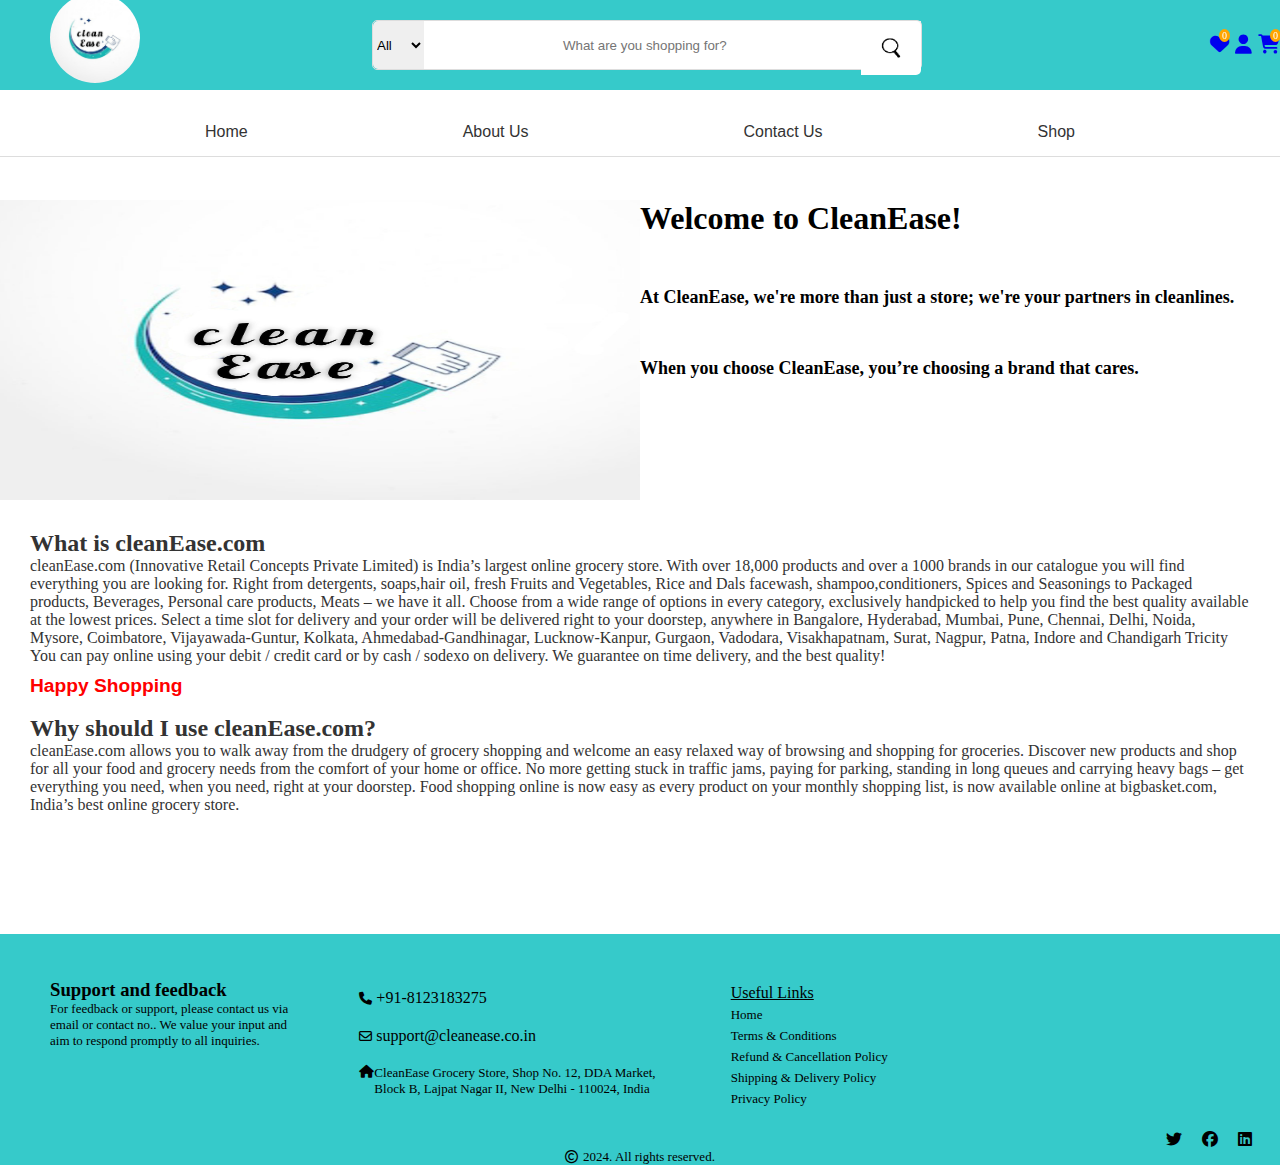
<file: about.html>
<!DOCTYPE html>
<html lang="en">

<head>
    <meta charset="UTF-8">
    <meta name="viewport" content="width=device-width, initial-scale=1.0">
    <title>cleanEase</title>
    <link rel="stylesheet" href="about.css">
    <link rel="stylesheet" href="https://cdnjs.cloudflare.com/ajax/libs/font-awesome/6.4.2/css/all.min.css">
</head>

<body>
    <header>
        <div class="logo">
            <img src="./logo.jpg" alt="cleanEase">

        </div>
        <div class="search-bar">
            <select>
            <option value="all">All</option>
            <!-- Add more options here -->
        </select>
            <input type="text" placeholder="What are you shopping for?">
            <button style="border:none"><img src="searchbar.jpg" alt="Search"></button>

        </div>
        <div class="user-actions">
            <div class="icon">
                <a href="#"><i class="fa-sharp fa-solid fa-heart"></i></a>
                <span class="badge">0</span>
            </div>
            <div class="icon">
                <a href="login.html"> <i class="fa-solid fa-user"></i></a>
            </div>
            <div class="icon">
                <a href="#"><i class="fa-sharp fa-solid fa-cart-shopping"></i></a>
                <span class="badge">0</span>
            </div>

        </div>


    </header>
    <nav>
        <a href="index.html">Home</a>
        <a href="#">About Us</a>
        <a href="contactus.html">Contact Us</a>
        <a href="shop.html">Shop</a>
    </nav>

    <div class="CleanEase">
        <img src="logo.jpg" alt="#">
        <div>
            <h1>Welcome to CleanEase!</h1>
            <p class="msg">At CleanEase, we're more than just a store; we're your partners in cleanlines.</p>
            <p class="msg">When you choose CleanEase, you’re choosing a brand that cares.</p>
        </div>
    </div>
    <div class="mycontainer">
        <div>
            <h2>What is cleanEase.com</h2>
            <p>
                cleanEase.com (Innovative Retail Concepts Private Limited) is India’s largest online grocery store. With over 18,000 products and over a 1000 brands in our catalogue you will find everything you are looking for. Right from detergents, soaps,hair oil,
                fresh Fruits and Vegetables, Rice and Dals facewash, shampoo,conditioners, Spices and Seasonings to Packaged products, Beverages, Personal care products, Meats – we have it all. Choose from a wide range of options in every category, exclusively
                handpicked to help you find the best quality available at the lowest prices. Select a time slot for delivery and your order will be delivered right to your doorstep, anywhere in Bangalore, Hyderabad, Mumbai, Pune, Chennai, Delhi, Noida,
                Mysore, Coimbatore, Vijayawada-Guntur, Kolkata, Ahmedabad-Gandhinagar, Lucknow-Kanpur, Gurgaon, Vadodara, Visakhapatnam, Surat, Nagpur, Patna, Indore and Chandigarh Tricity You can pay online using your debit / credit card or by cash /
                sodexo on delivery. We guarantee on time delivery, and the best quality!

            </p>
            <h4 class=" Highlight"> Happy Shopping</h4>

        </div>
        <br>
        <div>
            <h2>Why should I use cleanEase.com?</h2>
            <p>

                cleanEase.com allows you to walk away from the drudgery of grocery shopping and welcome an easy relaxed way of browsing and shopping for groceries. Discover new products and shop for all your food and grocery needs from the comfort of your home or office.
                No more getting stuck in traffic jams, paying for parking, standing in long queues and carrying heavy bags – get everything you need, when you need, right at your doorstep. Food shopping online is now easy as every product on your monthly
                shopping list, is now available online at bigbasket.com, India’s best online grocery store.</p>
        </div>
    </div>


    <footer class="footercontainer">
        <div class="container">
            <div class="feedback">
                <h3>Support and feedback</h3>
                <p style="font-size: small;">For feedback or support, please contact us via email or contact no.. We value your input and aim to respond promptly to all inquiries.</p>
            </div>
            <div class="info">
                <div class="details">
                    <i style="font-size:small" class="fa-solid fa-phone"></i>
                    <a class="phone" href="#phone">+91-8123183275</a>
                </div>
                <div class="details">
                    <i style="font-size:small" class="fa-regular fa-envelope"></i>
                    <a class="mail" href="#email">support@cleanease.co.in</a>
                </div>
                <div class=" details store-address">
                    <i style="font-size:small" class="fa-solid fa-house"></i>

                    <p style="font-size:small">CleanEase Grocery Store, Shop No. 12, DDA Market, Block B, Lajpat Nagar II, New Delhi - 110024, India
                    </p>
                </div>
            </div>
            <div class="usefulLink">
                <ul class="useful-links">
                    <li>
                        <p style="font-size:medium">Useful Links</p>
                    </li>
                    <li><a href="index.html">Home</a></li>
                    <li><a href="">Terms & Conditions</a></li>
                    <li><a href="">Refund & Cancellation Policy</a></li>
                    <li><a href="">Shipping & Delivery Policy</a></li>
                    <li><a href="">Privacy Policy</a></li>
                </ul>
            </div>
        </div>
        <div class="myicons">
            <i class="fa-brands fa-twitter"></i>
            <i class="fa-brands fa-facebook"></i>
            <i class="fa-brands fa-linkedin"></i>
        </div>
        <div class="copyright">
            <i class="fa-regular fa-copyright"></i>
            <p> 2024. All rights reserved.</p>
        </div>
    </footer>
</body>

</html>
</file>
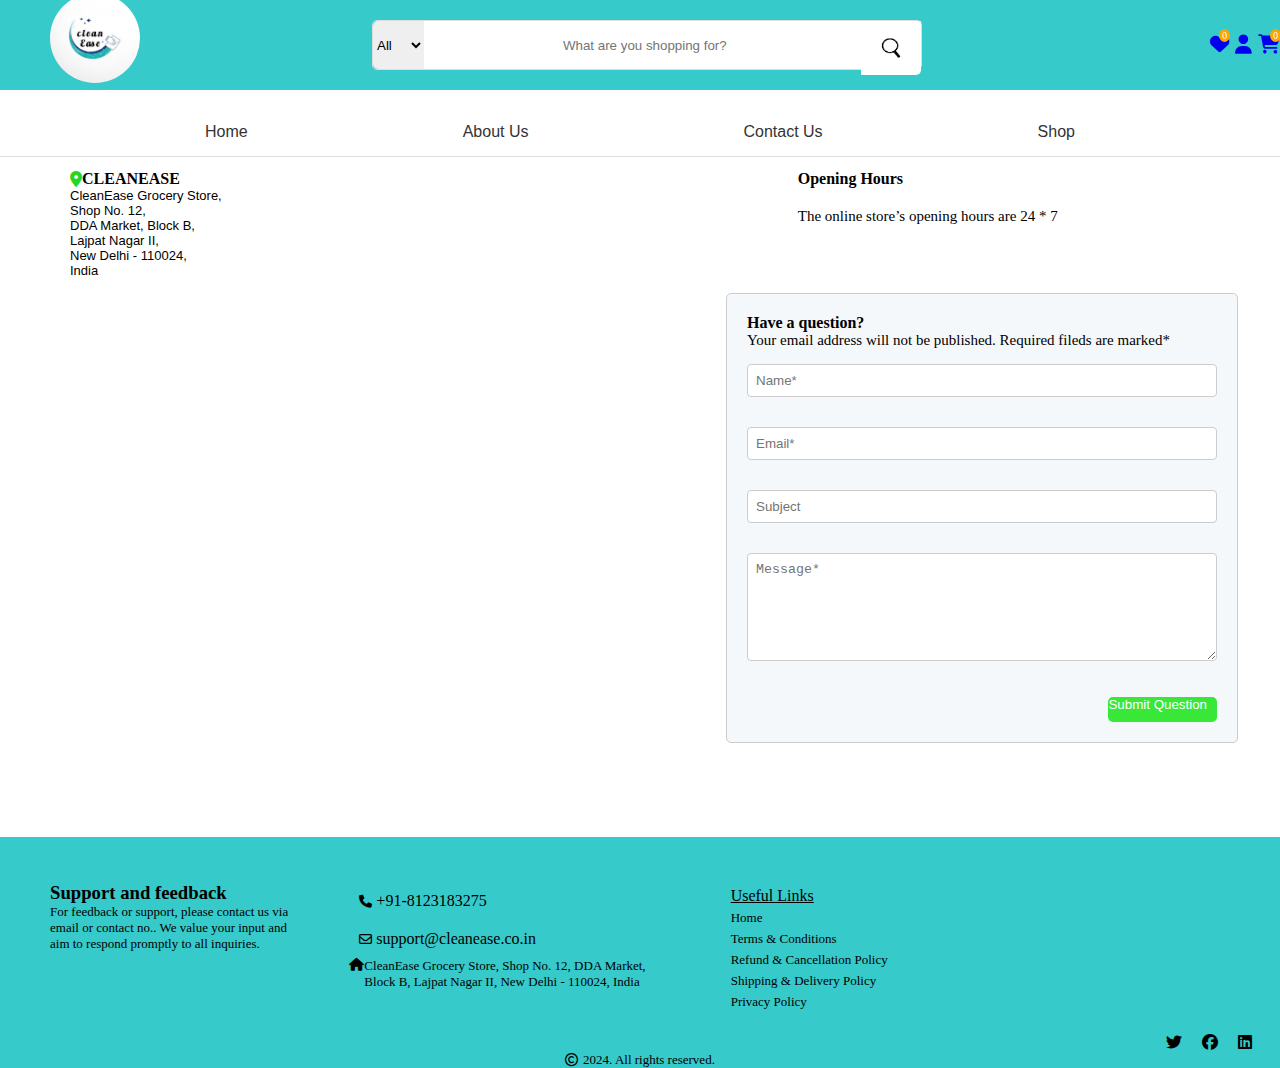
<file: contactus.html>
<!DOCTYPE html>
<html lang="en">

<head>
    <meta charset="UTF-8">
    <meta name="viewport" content="width=device-width, initial-scale=1.0">
    <link rel="stylesheet" href="contactus.css">
    <link rel="stylesheet" href="https://cdnjs.cloudflare.com/ajax/libs/font-awesome/6.4.2/css/all.min.css">
    <title>CleanEase</title>
</head>

<body>
    <header>
        <div class="logo">
            <img src="./logo.jpg" alt="cleanEase">

        </div>
        <div class="search-bar">
            <select>
        <option value="all">All</option>
        <!-- Add more options here -->
    </select>
            <input type="text" placeholder="What are you shopping for?">
            <button style="border:none"><img src="searchbar.jpg" alt="Search"></button>

        </div>
        <div class="user-actions">
            <div class="icon">
                <a href="#"><i class="fa-sharp fa-solid fa-heart"></i></a>
                <span class="badge">0</span>
            </div>
            <div class="icon">
                <a href="login.html"> <i class="fa-solid fa-user"></i></a>
            </div>
            <div class="icon">
                <a href="#"><i class="fa-sharp fa-solid fa-cart-shopping"></i></a>
                <span class="badge">0</span>
            </div>

        </div>


    </header>
    <nav>
        <a href="index.html">Home</a>
        <a href="about.html">About Us</a>
        <a href="#">Contact Us</a>
        <a href="shop.html">Shop</a>
    </nav>

    <section>
        <div class="address">
            <div>
                <div class="address-header">
                    <i class="fa-solid fa-location-dot"></i>
                    <h2 id="h2-heading">CLEANEASE</h2>
                </div>
                <pre style="font-family: Arial, Helvetica, sans-serif;">
CleanEase Grocery Store,
Shop No. 12, 
DDA Market, Block B,
Lajpat Nagar II, 
New Delhi - 110024, 
India
          </pre>
            </div>
            <div class="timing">
                <h4>Opening Hours</h4>
                <p id="para-timing">The online store’s opening hours are 24 * 7</p>
            </div>
        </div>
        <section id="contact">
            <div class="container-fluid">
                <div class="row">
                    <div class="map"><iframe src="https://www.google.com/maps/embed?pb=!1m18!1m12!1m3!1d448196.52633258584!2d76.76357436215979!3d28.64368462633545!2m3!1f0!2f0!3f0!3m2!1i1024!2i768!4f13.1!3m3!1m2!1s0x390cfd5b347eb62d%3A0x37205b715389640!2sDelhi!5e0!3m2!1sen!2sin!4v1722391705180!5m2!1sen!2sin"
                            width="600" height="450" style="border:0;" allowfullscreen="" loading="lazy" referrerpolicy="no-referrer-when-downgrade"></iframe></div>
                    <div class="form-container">
                        <form>
                            <h4>Have a question?</h4>
                            <p style="font-size: 15px">Your email address will not be published. Required fileds are marked*</p>

                            <input type="text" placeholder="Name*" required><br>

                            <input type="email" id="email" name="email" placeholder="Email*" required><br>

                            <input type="text" placeholder="Subject"><br>

                            <textarea placeholder="Message*" rows="6" required></textarea><br>




                            <button class="submit">Submit Question</button>
                        </form>
                    </div>
                </div>
            </div>
        </section>
    </section>
    <footer class="footercontainer">
        <div class="container">
            <div class="feedback">
                <h3>Support and feedback</h3>
                <p style="font-size: small;">For feedback or support, please contact us via email or contact no.. We value your input and aim to respond promptly to all inquiries.</p>
            </div>
            <div class="info">
                <div class="details">
                    <i style="font-size:small" class="fa-solid fa-phone"></i>
                    <a class="phone" href="#phone">+91-8123183275</a>
                </div>
                <div class="details">
                    <i style="font-size:small" class="fa-regular fa-envelope"></i>
                    <a class="mail" href="#email">support@cleanease.co.in</a>
                </div>
                <div class="store-address">
                    <i style="font-size:small" class="fa-solid fa-house"></i>

                    <p style="font-size:small">CleanEase Grocery Store, Shop No. 12, DDA Market, Block B, Lajpat Nagar II, New Delhi - 110024, India
                    </p>
                </div>
            </div>
            <div class="usefulLink">
                <ul class="useful-links">
                    <li>
                        <p style="font-size:medium">Useful Links</p>
                    </li>
                    <li><a href="index.html">Home</a></li>
                    <li><a href="">Terms & Conditions</a></li>
                    <li><a href="">Refund & Cancellation Policy</a></li>
                    <li><a href="">Shipping & Delivery Policy</a></li>
                    <li><a href="">Privacy Policy</a></li>
                </ul>
            </div>
        </div>
        <div class="myicons">
            <i class="fa-brands fa-twitter"></i>
            <i class="fa-brands fa-facebook"></i>
            <i class="fa-brands fa-linkedin"></i>
        </div>
        <div class="copyright">
            <i class="fa-regular fa-copyright"></i>
            <p> 2024. All rights reserved.</p>
        </div>
    </footer>

</body>

</html>

</body>

</html>
</file>
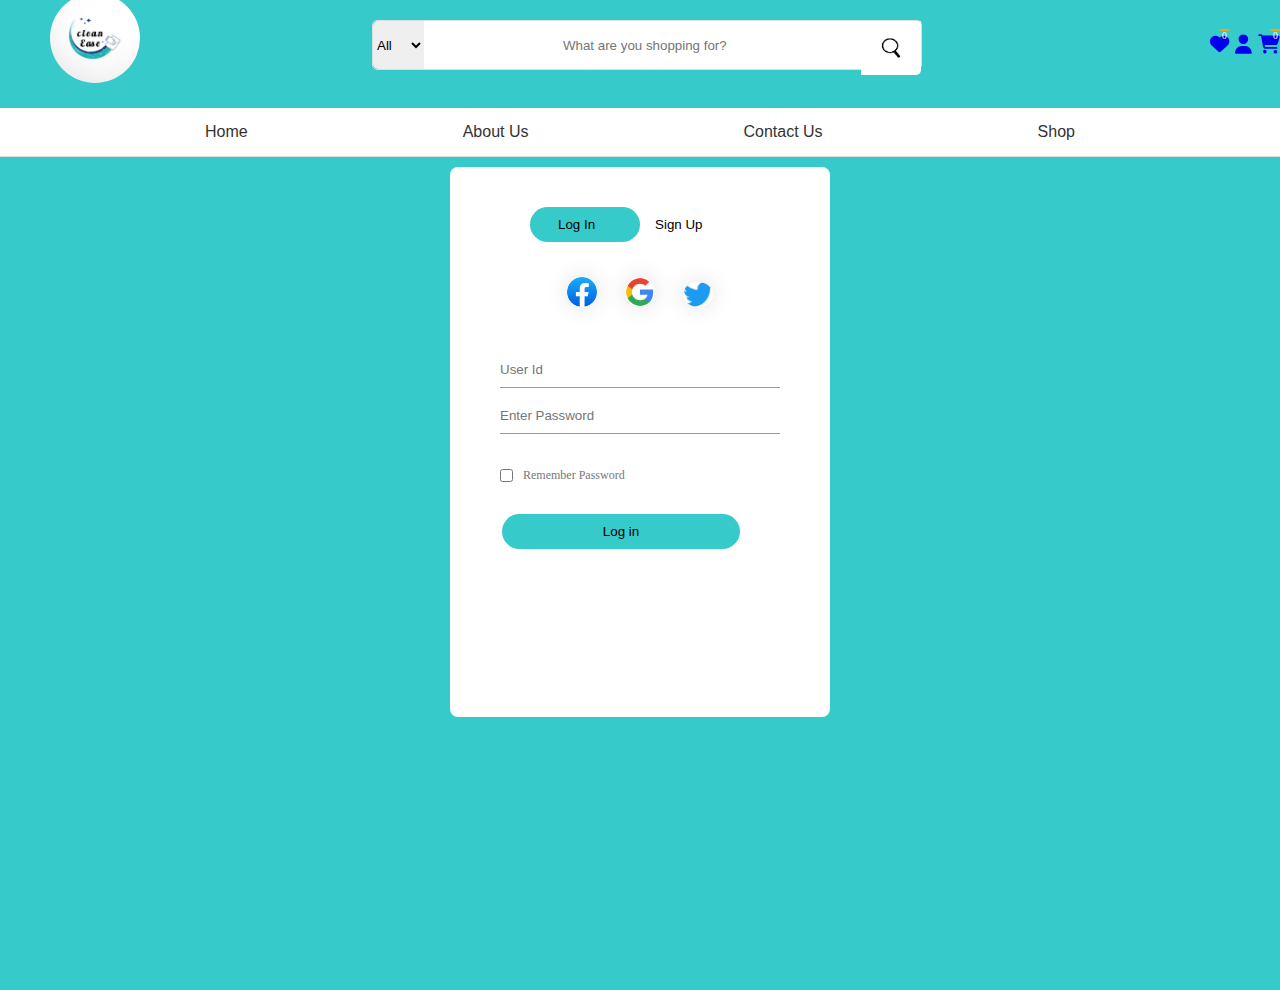
<file: login.html>
<!DOCTYPE html>
<html lang="en">

<head>
    <meta charset="UTF-8">
    <meta name="viewport" content="width=device-width, initial-scale=1.0">
    <link rel="stylesheet" href="login.css">
    <link rel="stylesheet" href="https://cdnjs.cloudflare.com/ajax/libs/font-awesome/6.4.2/css/all.min.css">
    <title>CleanEase</title>
</head>

<body>
    <header>
        <div class="logo">
            <img src="./logo.jpg" alt="cleanEase">

        </div>
        <div class="search-bar">
            <select>
        <option value="all">All</option>
        <!-- Add more options here -->
    </select>
            <input type="text" placeholder="What are you shopping for?">
            <button style="border:none"><img src="searchbar.jpg" alt="Search"></button>

        </div>
        <div class="user-actions">
            <div class="icon">
                <a href="#"><i class="fa-sharp fa-solid fa-heart"></i></a>
                <span class="badge">0</span>
            </div>
            <div class="icon">
                <a href="login.html"> <i class="fa-solid fa-user"></i></a>
            </div>
            <div class="icon">
                <a href="#"><i class="fa-sharp fa-solid fa-cart-shopping"></i></a>
                <span class="badge">0</span>
            </div>

        </div>


    </header>
    <nav>
        <a href="index.html">Home</a>
        <a href="about.html">About Us</a>
        <a href="contactus.html">Contact Us</a>
        <a href="shop.html">Shop</a>
    </nav>


    <div class="hero">
        <div class="form-box">
            <div class="button-box">
                <div id="btn"></div>
                <button type="button" class="toggle-btn" onclick="login()">Log In</button>
                <button type="button" class="toggle-btn" onclick="signup()">Sign Up</button>
            </div>
            <div class="social-icons">
                <img src="fblogo.jpeg">
                <img src="googlelogo.png">
                <img src="twitterlogo.png">
            </div>
            <form id="login" class="input-group">
                <input type="text" class="input-field" placeholder="User Id" required>
                <input type="text" class="input-field" placeholder="Enter Password" required>
                <input type="checkbox" class="check-box"><span>Remember Password</span>
                <button type="submit" class="submit-btn">Log in</button>
            </form>
            <form id="signup" class="input-group">
                <input type="text" class="input-field" placeholder="User Id" required>
                <input type="email" class="input-field" placeholder="Email Id" required>
                <input type="text" class="input-field" placeholder="Enter Password" required>
                <input type="checkbox" class="check-box"><span>I agree to the terms and conditions</span>
                <button type="submit" class="submit-btn">Sign Up</button>
            </form>
        </div>

    </div>
    <script>
        var x = document.getElementById("login");
        var y = document.getElementById("signup");
        var z = document.getElementById("btn");

        function signup() {
            x.style.left = "-400px";
            y.style.left = "50px";
            z.style.left = "110px";

        }

        function login() {
            x.style.left = "50px";
            y.style.left = "450px";
            z.style.left = "0px";

        }
    </script>
</body>

</html>
</file>
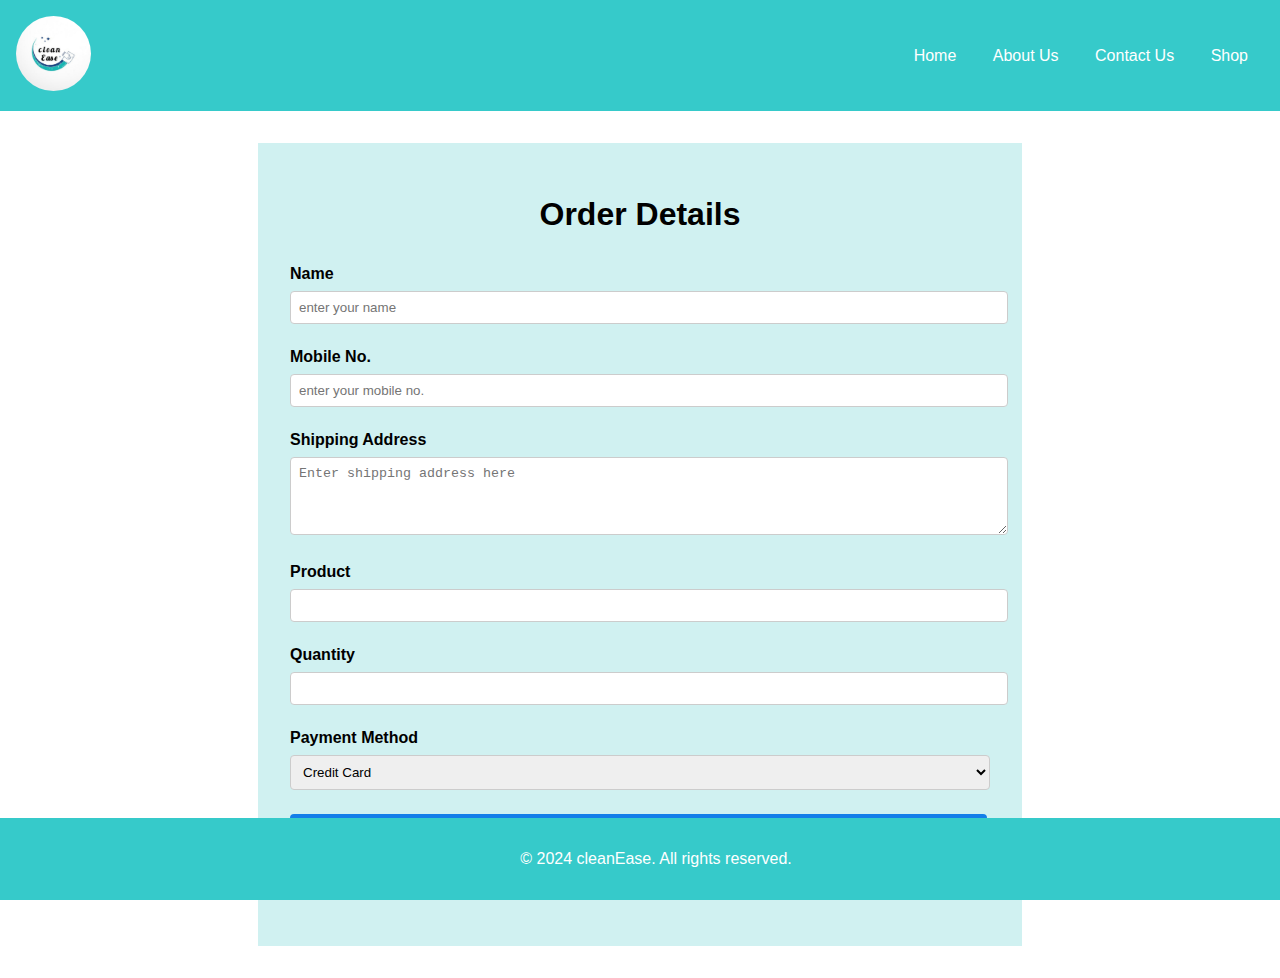
<file: order.html>
<!DOCTYPE html>
<html lang="en">

<head>
    <meta charset="UTF-8">
    <meta name="viewport" content="width=device-width, initial-scale=1.0">
    <link rel="stylesheet" href="order.css">
    <title>CleanEase</title>
</head>

<body>
    <header>
        <div class="logo">
            <img src="logo.jpg" alt="cleanEase">
        </div>
        <nav>
            <a href="index.html">Home</a>
            <a href="about.html">About Us</a>
            <a href="contactus.html">Contact Us</a>
            <a href="shop.html">Shop</a>
        </nav>
    </header>

    <section class="order-container">
        <h1>Order Details</h1>
        <form action="#" method="post">
            <div class="form-group">
                <label for="name">Name</label>
                <input type="text" id="name" name="name" placeholder="enter your name" required>
            </div>
            <div class="form-group">
                <label for="mobno">Mobile No.</label>
                <input type="text" id="phone" name="phone" placeholder="enter your mobile no." required>
            </div>
            <div class="form-group">
                <label for="add">Shipping Address</label>
                <textarea id="address" name="address" rows="4" placeholder="Enter shipping address here"></textarea>
            </div>
            <div class="form-group">
                <label for="product">Product</label>
                <input type="text" id="product" name="product">
            </div>

            <div class="form-group">
                <label for="quantity">Quantity</label>
                <input type="number" id="quantity" name="quantity" min="1" required>
            </div>
            <div class="form-group">
                <label for="payment-method">Payment Method</label>
                <select id="payment-method" name="payment-method" required>
                  <option value="credit-card">Credit Card</option>
                  <option value="debit-card">Debit Card</option>
                  <option value="paypal">PayPal</option>
                  <option value="cod">Cash on Delivery</option>
              </select>
            </div>
            <a class="submit-btn" href="submit.html">Place Order</a>
        </form>
    </section>
    <footer>
        <p>&copy; 2024 cleanEase. All rights reserved.</p>
    </footer>
</body>

</html>
</file>
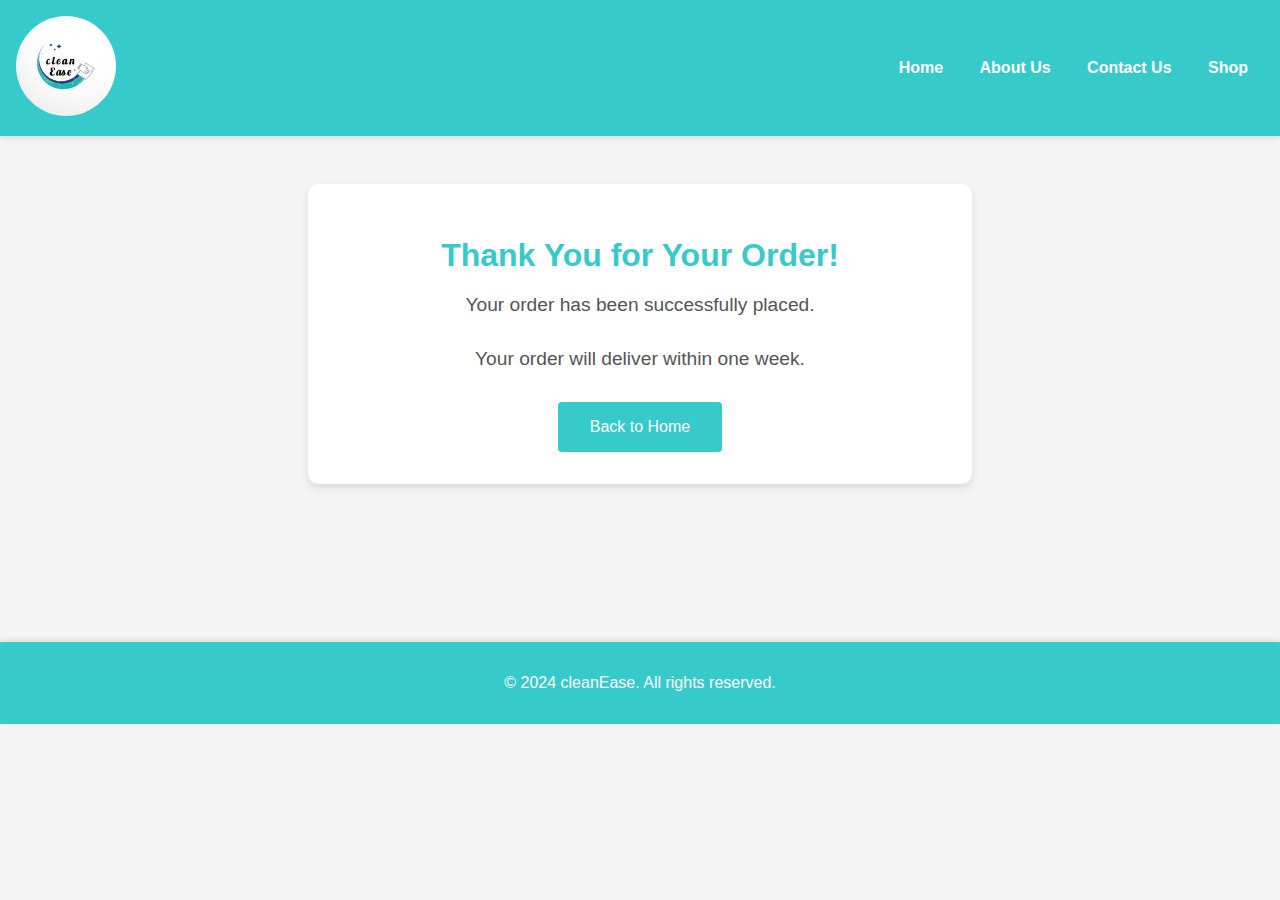
<file: submit.html>
<!DOCTYPE html>
<html lang="en">

<head>
    <meta charset="UTF-8">
    <meta name="viewport" content="width=device-width, initial-scale=1.0">
    <link rel="stylesheet" href="submit.css">
    <title>CleanEase</title>
</head>

<body>
    <header>
        <div class="logo">
            <img src="logo.jpg" alt="Grocery Store">
        </div>
        <nav>
            <a href="index.html">Home</a>
            <a href="about.html">About Us</a>
            <a href="contactus.html">Contact Us</a>
            <a href="shop.html">Shop</a>
        </nav>
    </header>
    <div class="thank-you-container">
        <h1>Thank You for Your Order!</h1>
        <p>Your order has been successfully placed.</p>
        <p>Your order will deliver within one week.</p>
        <a href="index.html" class="home-btn">Back to Home</a>
    </div>
    <footer>
        <p>&copy; 2024 cleanEase. All rights reserved.</p>
    </footer>
</body>

</html>
</file>
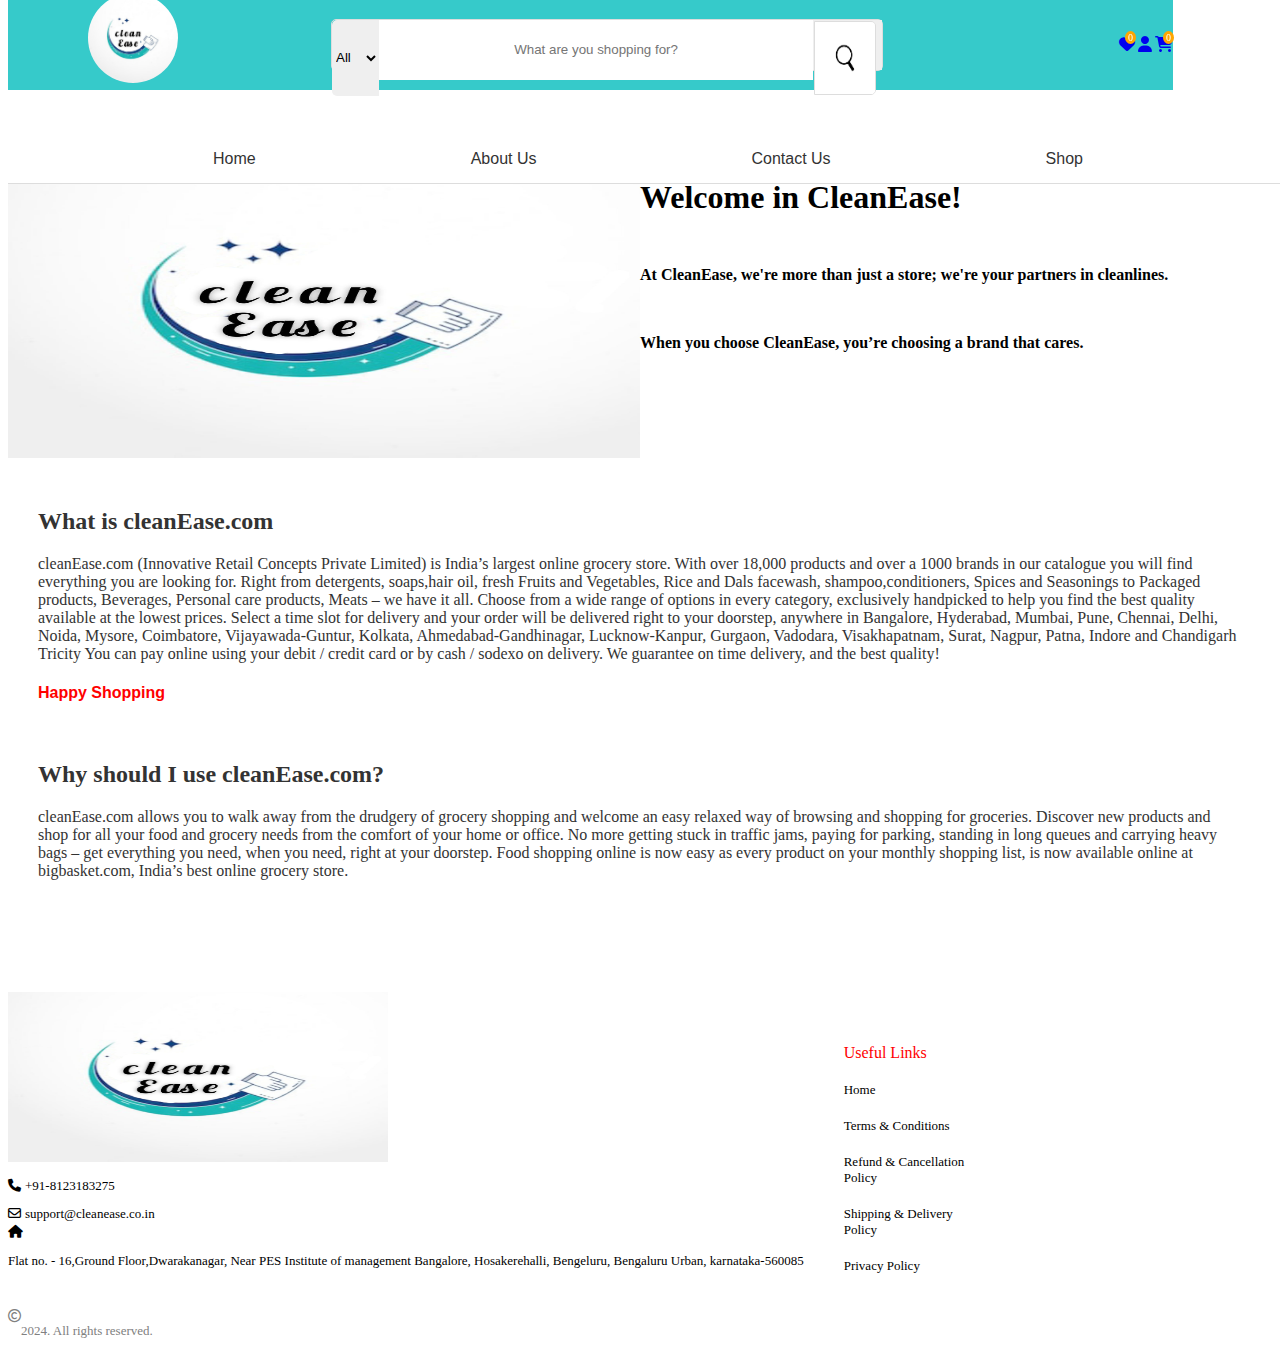
<file: cleanEase/about.html>
<!DOCTYPE html>
<html lang="en">

<head>
    <meta charset="UTF-8">
    <meta name="viewport" content="width=device-width, initial-scale=1.0">
    <title>cleanEase</title>
    <link rel="stylesheet" href="about.css">
    <link rel="stylesheet" href="https://cdnjs.cloudflare.com/ajax/libs/font-awesome/6.4.2/css/all.min.css">
</head>

<body>
    <header>
        <div class="logo">
            <img src="./logo.jpg" alt="cleanEase">

        </div>
        <div class="search-bar">
            <select>
            <option value="all">All</option>
            <!-- Add more options here -->
        </select>
            <input type="text" placeholder="What are you shopping for?">
            <button style="border:none"><img src="searchbar.jpg" alt="Search"></button>

        </div>
        <div class="user-actions">
            <div class="icon">
                <a href="#"><i class="fa-sharp fa-solid fa-heart"></i></a>
                <span class="badge">0</span>
            </div>
            <div class="icon">
                <a href="login.html"> <i class="fa-solid fa-user"></i></a>
            </div>
            <div class="icon">
                <a href="#"><i class="fa-sharp fa-solid fa-cart-shopping"></i></a>
                <span class="badge">0</span>
            </div>

        </div>


    </header>
    <nav>
        <a href="index.html">Home</a>
        <a href="#">About Us</a>
        <a href="contactus.html">Contact Us</a>
        <a href="shop.html">Shop</a>
    </nav>

    <div class="CleanEase">
        <img src="logo.jpg" alt="#">
        <div>
            <h1>Welcome in CleanEase!</h1>
            <p class="msg">At CleanEase, we're more than just a store; we're your partners in cleanlines.</p>
            <p class="msg">When you choose CleanEase, you’re choosing a brand that cares.</p>
        </div>
    </div>
    <div class="container">
        <div>
            <h2>What is cleanEase.com</h2>
            <p>
                cleanEase.com (Innovative Retail Concepts Private Limited) is India’s largest online grocery store. With over 18,000 products and over a 1000 brands in our catalogue you will find everything you are looking for. Right from detergents, soaps,hair oil,
                fresh Fruits and Vegetables, Rice and Dals facewash, shampoo,conditioners, Spices and Seasonings to Packaged products, Beverages, Personal care products, Meats – we have it all. Choose from a wide range of options in every category, exclusively
                handpicked to help you find the best quality available at the lowest prices. Select a time slot for delivery and your order will be delivered right to your doorstep, anywhere in Bangalore, Hyderabad, Mumbai, Pune, Chennai, Delhi, Noida,
                Mysore, Coimbatore, Vijayawada-Guntur, Kolkata, Ahmedabad-Gandhinagar, Lucknow-Kanpur, Gurgaon, Vadodara, Visakhapatnam, Surat, Nagpur, Patna, Indore and Chandigarh Tricity You can pay online using your debit / credit card or by cash /
                sodexo on delivery. We guarantee on time delivery, and the best quality!

            </p>
            <h4 class=" Highlight" style=color:red> Happy Shopping</h4>

        </div>
        <br>
        <div>
            <h2>Why should I use cleanEase.com?</h2>
            <p>

                cleanEase.com allows you to walk away from the drudgery of grocery shopping and welcome an easy relaxed way of browsing and shopping for groceries. Discover new products and shop for all your food and grocery needs from the comfort of your home or office.
                No more getting stuck in traffic jams, paying for parking, standing in long queues and carrying heavy bags – get everything you need, when you need, right at your doorstep. Food shopping online is now easy as every product on your monthly
                shopping list, is now available online at bigbasket.com, India’s best online grocery store.</p>
        </div>
    </div>
    <br>
    <br>
    <footer>
        <div class="desc">
            <div class="store-details">
                <img src="logo.jpg" alt="cleanEase" height="170px" width="380px">
                <div class="details">
                    <i style="font-size:small" class="fa-solid fa-phone"></i>
                    <a class="phone" href="#phone">+91-8123183275</a>
                </div>
                <div class="details">
                    <i style="font-size:small" class="fa-regular fa-envelope"></i>
                    <a class="mail" href="#email">support@cleanease.co.in</a>
                </div>
                <div class="store-address">
                    <i style="font-size:small" class="fa-solid fa-house"></i>

                    <p style="font-size:small">Flat no. - 16,Ground Floor,Dwarakanagar, Near PES Institute of management Bangalore, Hosakerehalli, Bengeluru, Bengaluru Urban, karnataka-560085</p>
                </div>
            </div>
            <div class="usefulLink">
                <ul class="useful-links">
                    <li>
                        <p style="font-size:medium">Useful Links</p>
                    </li>
                    <li><a href="">Home</a></li>
                    <li><a href="">Terms & Conditions</a></li>
                    <li><a href="">Refund & Cancellation Policy</a></li>
                    <li><a href="">Shipping & Delivery Policy</a></li>
                    <li><a href="">Privacy Policy</a></li>
                </ul>
            </div>
        </div>
        <div class="copyright">
            <i class="fa-regular fa-copyright"></i>
            <p> 2024. All rights reserved.</p>
        </div>

    </footer>
</body>

</html>
</file>
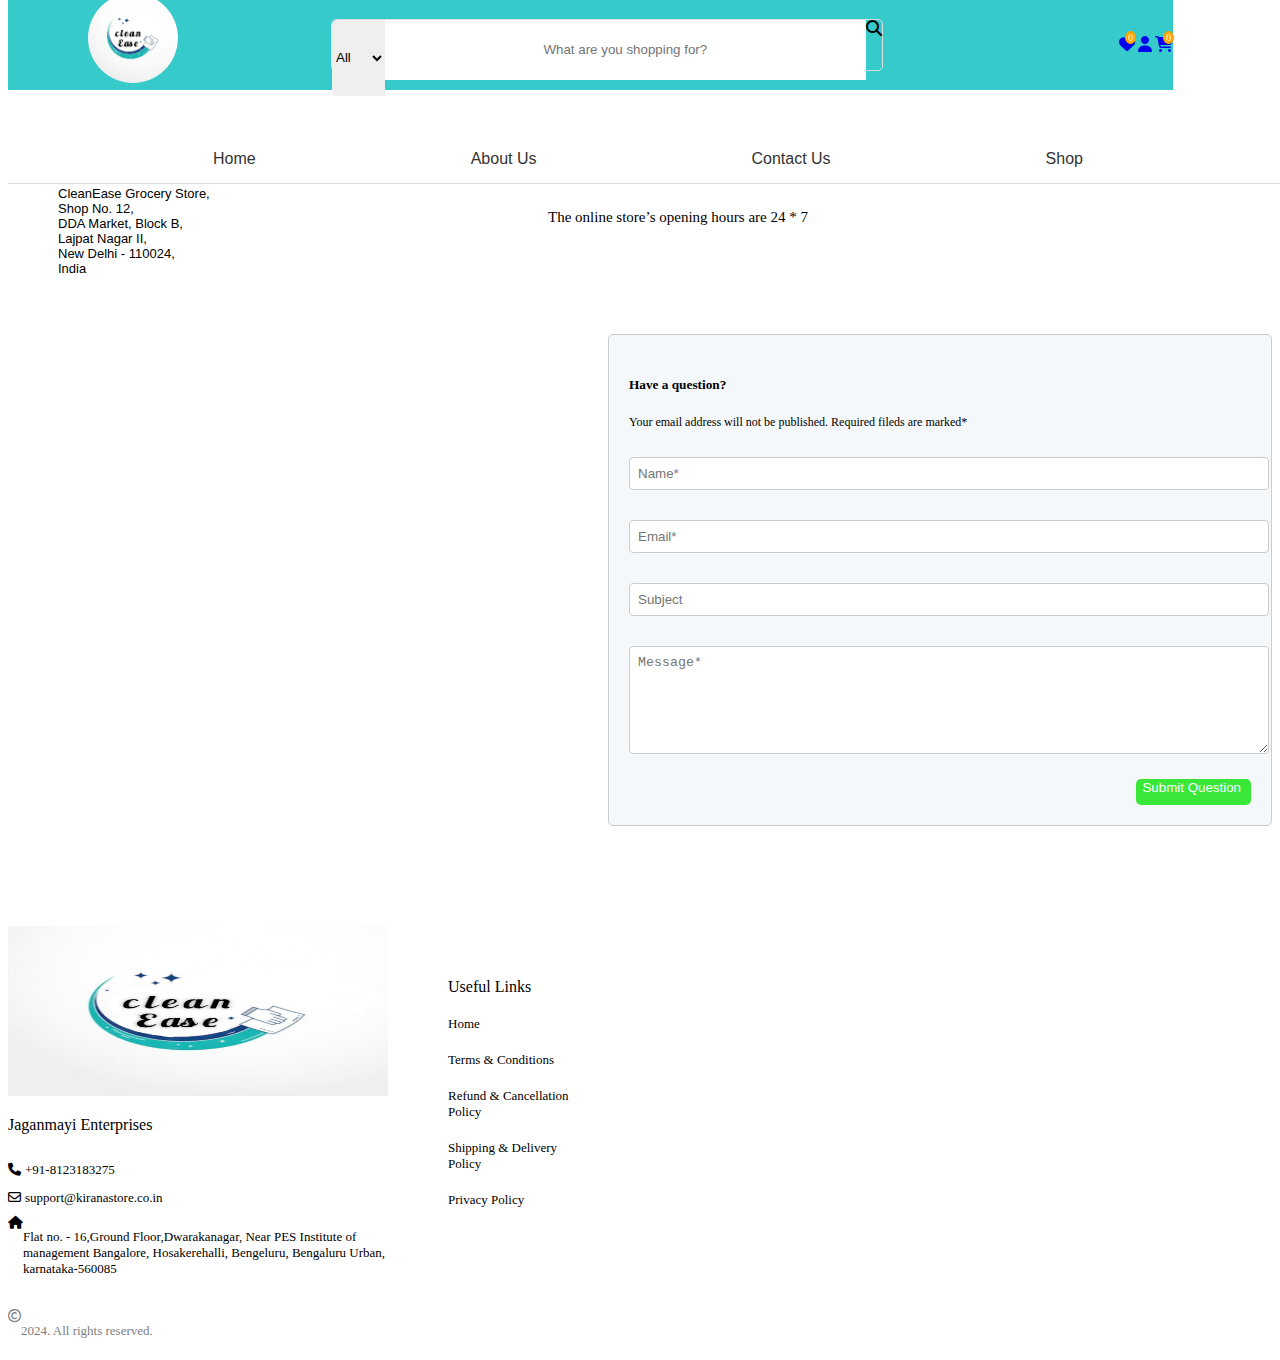
<file: cleanEase/contactus.html>
<!DOCTYPE html>
<html lang="en">

<head>
    <meta charset="UTF-8">
    <meta name="viewport" content="width=device-width, initial-scale=1.0">
    <link rel="stylesheet" href="home.css">
    <link rel="stylesheet" href="https://cdnjs.cloudflare.com/ajax/libs/font-awesome/6.4.2/css/all.min.css">
    <link rel="stylesheet" href="contactUs.css">
    <title>cleanEase</title>
</head>

<body>
    <header>
        <div class="logo">
            <img src="./logo.jpg" alt="cleanEase">

        </div>
        <div class="search-bar">
            <select>
        <option value="all">All</option>
        <!-- Add more options here -->
    </select>
            <input type="text" placeholder="What are you shopping for?">
            <!-- <button><img src="./sarch logo.jpg" alt="Search"></button> -->
            <div class="search-icon">
                <i class="fa-solid fa-magnifying-glass"></i>
            </div>

        </div>
        <div class="user-actions">
            <div class="icon">
                <a href="#"><i class="fa-sharp fa-solid fa-heart"></i></a>
                <span class="badge">0</span>
            </div>
            <div class="icon">
                <a href="login.html"> <i class="fa-solid fa-user"></i></a>
            </div>
            <div class="icon">
                <a href="#"><i class="fa-sharp fa-solid fa-cart-shopping"></i></a>
                <span class="badge">0</span>
            </div>

        </div>


    </header>
    <nav>
        <a href="index.html">Home</a>
        <a href="about.html">About Us</a>
        <a href="#">Contact Us</a>
        <a href="shop.html">Shop</a>
    </nav>






    <section>
        <div class="address">
            <div>
                <div class="address-header">
                    <i class="fa-solid fa-location-dot"></i>
                    <h2 id="h2-heading">CLEANEASE</h2>
                </div>
                <pre style="font-family: Arial, Helvetica, sans-serif;">
CleanEase Grocery Store,
Shop No. 12, 
DDA Market, Block B,
Lajpat Nagar II, 
New Delhi - 110024, 
India
          </pre>
            </div>
            <div class="timing">
                <h4>Opening Hours</h4>
                <p id="para-timing">The online store’s opening hours are 24 * 7</p>
            </div>
        </div>
        <section id="contact">
            <div class="container-fluid">
                <div class="row">
                    <div class="map"><iframe src="https://www.google.com/maps/embed?pb=!1m18!1m12!1m3!1d448196.52633258584!2d76.76357436215979!3d28.64368462633545!2m3!1f0!2f0!3f0!3m2!1i1024!2i768!4f13.1!3m3!1m2!1s0x390cfd5b347eb62d%3A0x37205b715389640!2sDelhi!5e0!3m2!1sen!2sin!4v1722391705180!5m2!1sen!2sin"
                            width="600" height="450" style="border:0;" allowfullscreen="" loading="lazy" referrerpolicy="no-referrer-when-downgrade"></iframe></div>
                    <div class="form-container">
                        <form>
                            <h5>Have a question?</h5>
                            <p style="font-size: 12px">Your email address will not be published. Required fileds are marked*</p>

                            <input type="text" placeholder="Name*" required><br>

                            <input type="email" id="email" name="email" placeholder="Email*" required><br>

                            <input type="text" placeholder="Subject"><br>

                            <textarea placeholder="Message*" rows="6" required></textarea><br>




                            <button>Submit Question</button>
                        </form>
                    </div>
                </div>
            </div>
        </section>
    </section>
    <footer>
        <div class="desc">
            <div class="store-details">
                <img src="logo.jpg" alt="Kirana Store" height="170px" width="380px">
                <p style="font-weight: 200;">Jaganmayi Enterprises</p>
                <div class="details">
                    <i style="font-size:small" class="fa-solid fa-phone"></i>
                    <a class="phone" href="#phone">+91-8123183275</a>
                </div>
                <div class="details">
                    <i style="font-size:small" class="fa-regular fa-envelope"></i>
                    <a class="mail" href="#email">support@kiranastore.co.in</a>
                </div>
                <div class="store-address">
                    <i style="font-size:small" class="fa-solid fa-house"></i>
                    <p style="font-size:small">Flat no. - 16,Ground Floor,Dwarakanagar, Near PES Institute of management Bangalore, Hosakerehalli, Bengeluru, Bengaluru Urban, karnataka-560085</p>
                </div>
            </div>
            <div class="usefulLink">
                <ul class="useful-links">
                    <li>
                        <p style="font-size:medium">Useful Links</p>
                    </li>
                    <li><a href="">Home</a></li>
                    <li><a href="">Terms & Conditions</a></li>
                    <li><a href="">Refund & Cancellation Policy</a></li>
                    <li><a href="">Shipping & Delivery Policy</a></li>
                    <li><a href="">Privacy Policy</a></li>
                </ul>
            </div>
        </div>
        <div class="copyright">
            <i class="fa-regular fa-copyright"></i>
            <p> 2024. All rights reserved.</p>
        </div>

    </footer>


</body>

</html>

</body>

</html>
</file>
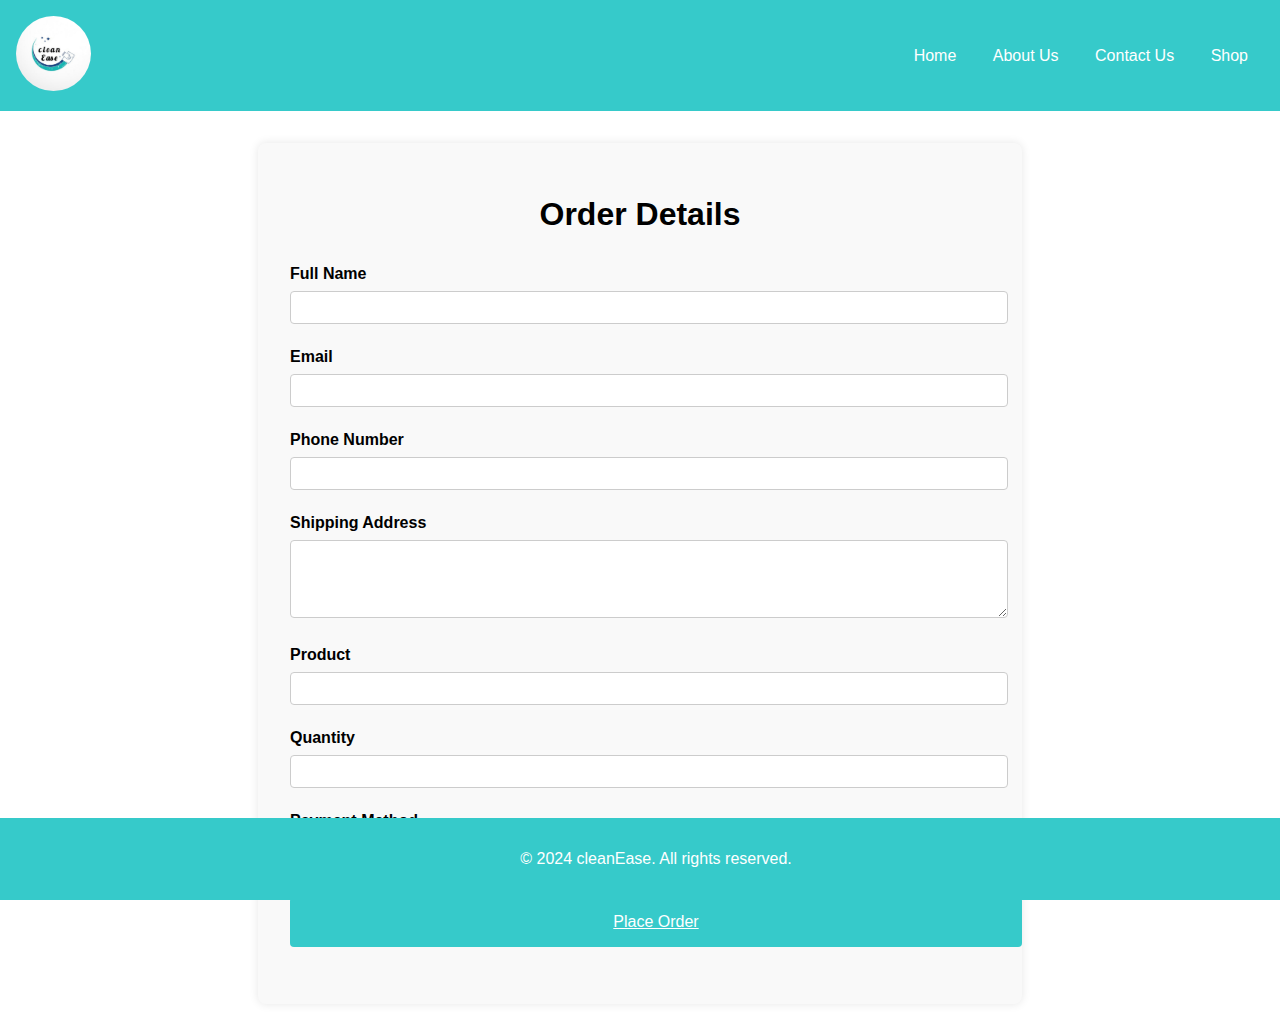
<file: cleanEase/order.html>
<!DOCTYPE html>
<html lang="en">

<head>
    <meta charset="UTF-8">
    <meta name="viewport" content="width=device-width, initial-scale=1.0">
    <link rel="stylesheet" href="order.css">
    <link rel="stylesheet" href="https://cdnjs.cloudflare.com/ajax/libs/font-awesome/6.4.2/css/all.min.css">
    <title>CleanEase</title>
</head>

<body>
    <header>
        <div class="logo">
            <img src="logo.jpg" alt="cleanEase">
        </div>
        <nav>
            <a href="index.html">Home</a>
            <a href="about.html">About Us</a>
            <a href="contactus.html">Contact Us</a>
            <a href="shop.html">Shop</a>
        </nav>
    </header>

    <section class="order-container">
        <h1>Order Details</h1>
        <form action="#" method="post">
            <div class="form-group">
                <label for="name">Full Name</label>
                <input type="text" id="name" name="name" required>
            </div>
            <div class="form-group">
                <label for="email">Email</label>
                <input type="email" id="email" name="email" required>
            </div>
            <div class="form-group">
                <label for="phone">Phone Number</label>
                <input type="text" id="phone" name="phone" required>
            </div>
            <div class="form-group">
                <label for="address">Shipping Address</label>
                <textarea id="address" name="address" rows="4" required></textarea>
            </div>
            <div class="form-group">
                <label for="product">Product</label>
                <input type="text" id="product" name="product">
            </div>
            <div class="form-group">
                <label for="quantity">Quantity</label>
                <input type="number" id="quantity" name="quantity" required>
            </div>
            <div class="form-group">
                <label for="payment-method">Payment Method</label>
                <select id="payment-method" name="payment-method" required>
                    <option value="credit-card">Credit Card</option>
                    <option value="debit-card">Debit Card</option>
                    <option value="paypal">PayPal</option>
                    <option value="cod">Cash on Delivery</option>
                </select>
            </div>
            <a class="submit-btn" href="submit.html">Place Order</a>
        </form>
    </section>

    <footer>
        <p>&copy; 2024 cleanEase. All rights reserved.</p>
    </footer>
</body>

</html>
</file>
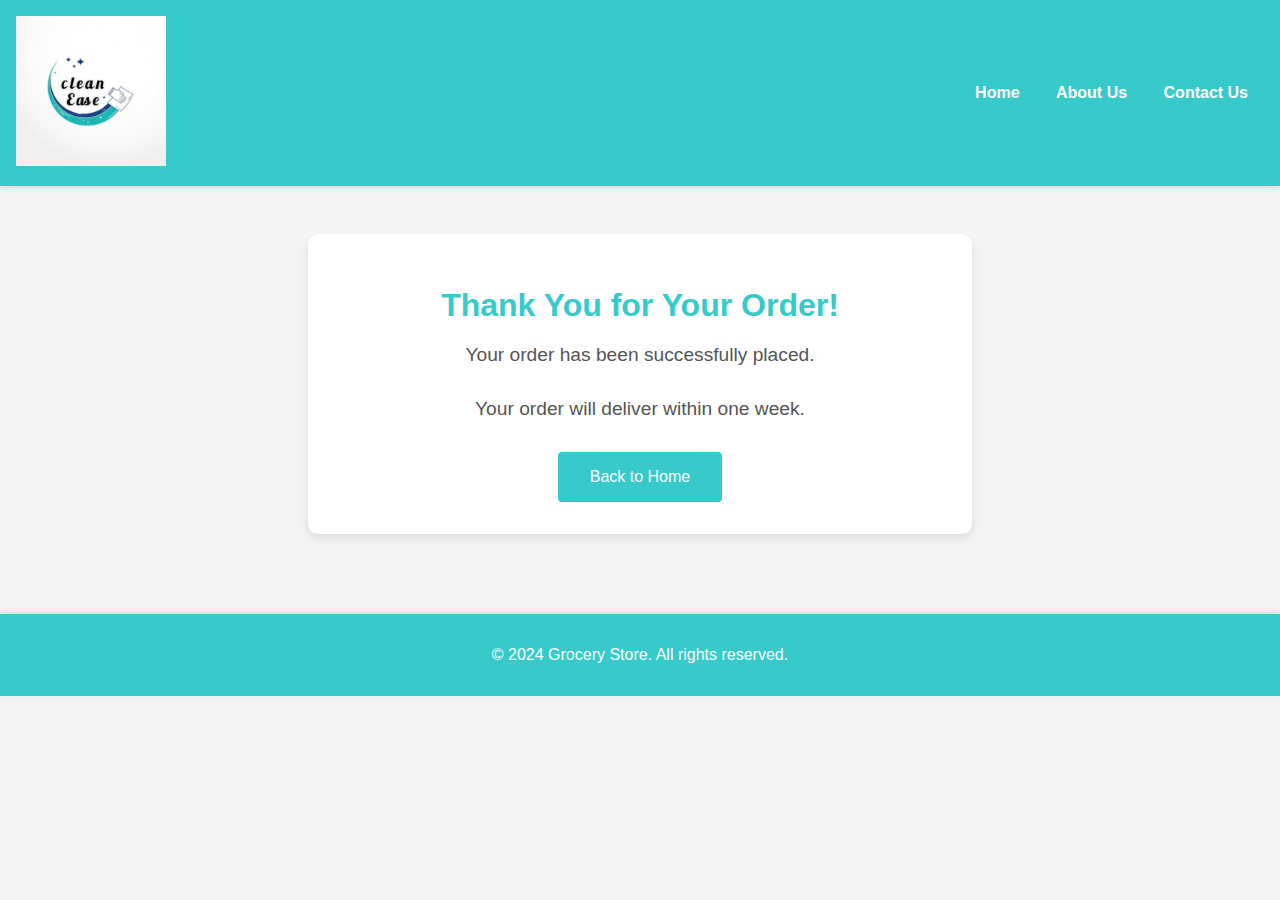
<file: cleanEase/submit.html>
<!DOCTYPE html>
<html lang="en">

<head>
    <meta charset="UTF-8">
    <meta name="viewport" content="width=device-width, initial-scale=1.0">
    <link rel="stylesheet" href="submit.css">
    <title>CleanEase</title>
</head>

<body>
    <header>
        <div class="logo">
            <img src="logo.jpg" alt="Grocery Store">
        </div>
        <nav>
            <a href="index.html">Home</a>
            <a href="about.html">About Us</a>
            <a href="contactus.html">Contact Us</a>
        </nav>
    </header>
    <div class="thank-you-container">
        <h1>Thank You for Your Order!</h1>
        <p>Your order has been successfully placed.</p>
        <p>Your order will deliver within one week.</p>
        <a href="index.html" class="home-btn">Back to Home</a>
    </div>
    <footer>
        <p>&copy; 2024 Grocery Store. All rights reserved.</p>
    </footer>
</body>

</html>
</file>
<file: about.css>
* {
    margin: 0;
    padding: 0;
    box-sizing: border-box;
}

header {
    display: flex;
    align-items: center;
    justify-content: space-between;
    background-color: rgb(54, 202, 202);
    position: fixed;
    top: 0;
    width: 100%;
    z-index: 2;
    box-sizing: border-box;
}

.logo {
    display: flex;
    align-items: center;
}

.logo img {
    position: relative;
    height: 90px;
    bottom: 7px;
    left: 50px;
    border-radius: 50px 50px;
}

.search-bar {
    display: flex;
    justify-content: space-between;
    width: 550px;
    height: 1.32cm;
    border: 1px solid #ddd;
    border-radius: 5px;
}

.search-bar select {
    width: 70px;
    border: none;
    border-radius: 5px 0 0 5px;
    outline: none;
}

.search-bar input {
    text-align: center;
    padding: 15px;
    width: 600px;
    border: none;
    outline: none;
}

.search-bar button img {
    margin-left: -5px;
    width: 60px;
    height: 6vh;
    border-radius: 0px 5px 5px 0px;
    border: none;
    cursor: pointer;
}

.user-actions {
    display: flex;
    justify-content: space-between;
    align-items: center;
}

.user-actions .icon {
    position: relative;
    margin-left: 6px;
    font-size: larger;
}

.user-actions .badge {
    position: absolute;
    top: -5px;
    right: -1px;
    background-color: orange;
    color: white;
    border-radius: 50%;
    padding: 1px 3px;
    font-size: 10px;
}

nav {
    display: flex;
    justify-content: space-evenly;
    padding: 10px 0;
    background-color: white;
    border-bottom: 1px solid #ddd;
    position: fixed;
    width: 100%;
    top: 12vh;
    z-index: 2;
}

nav a {
    text-decoration: none;
    color: #333;
    padding: 5px 10px;
    font-family: sans-serif;
    font-size: 16px;
    font-weight: 540;
    transition: color 0.3s;
}

nav a:hover {
    color: green;
}

.mycontainer {
    margin: auto;
    padding: 30px;
    color: #333;
}

.Highlight {
    color: red;
    font-family: 'Franklin Gothic Medium', 'Arial Narrow', Arial, sans-serif;
    margin-top: 10px;
    font-size: larger;
}

.CleanEase img {
    width: 50%;
    height: 300px;
}

.CleanEase {
    display: flex;
    padding-top: 150px;
    margin-top: 50px;
}

.msg {
    font-size: large;
    font-weight: 700;
    margin-top: 50px;
}

.footercontainer {
    padding: 15px 20px 0px 20px;
    margin-top: 90px;
    background-color: rgb(54, 202, 202);
    position: relative;
}

.container {
    display: flex;
    height: 200px;
}

.feedback {
    width: 50%;
    padding: 30px;
}

.details {
    padding: 10px;
}

.details a {
    text-decoration: none;
    color: black;
}

.store-address {
    display: flex;
}

.myicons {
    position: absolute;
    right: 20px;
    bottom: 10px;
}

.myicons i:hover {
    cursor: pointer;
}

.myicons i {
    margin: 8px;
}

.copyright {
    display: flex;
    justify-content: center;
    align-items: center;
    font-size: small;
    gap: 5px;
}

.copyright i {
    margin: 0;
}

.useful-links {
    list-style-type: none;
}

.useful-links a {
    color: black;
    text-decoration: none;
    font-size: small;
}

.useful-links a:hover {
    color: blue;
    cursor: pointer;
}

.usefulLink {
    width: 100%;
    display: flex;
    align-items: flex-start;
    padding: 30px;
}

.useful-links li {
    font-size: small;
    margin: 5px;
}

.info {
    width: 800px;
    padding: 30px;
}

.useful-links li p {
    text-decoration: underline;
}
</file>
<file: contactus.css>
* {
    margin: 0;
    padding: 0;
    box-sizing: border-box;
}

header {
    display: flex;
    align-items: center;
    justify-content: space-between;
    background-color: rgb(54, 202, 202);
    position: fixed;
    top: 0;
    width: 100%;
    z-index: 2;
    box-sizing: border-box;
}

.logo {
    display: flex;
    align-items: center;
}

.logo img {
    position: relative;
    height: 90px;
    bottom: 7px;
    left: 50px;
    border-radius: 50px 50px;
}

.search-bar {
    display: flex;
    justify-content: space-between;
    width: 550px;
    height: 1.32cm;
    border: 1px solid #ddd;
    border-radius: 5px;
}

.search-bar select {
    width: 70px;
    border: none;
    border-radius: 5px 0 0 5px;
    outline: none;
}

.search-bar input {
    text-align: center;
    padding: 15px;
    width: 600px;
    border: none;
    outline: none;
}

.search-bar button img {
    margin-left: -5px;
    width: 60px;
    height: 6vh;
    border-radius: 0px 5px 5px 0px;
    border: none;
    cursor: pointer;
}

.user-actions {
    display: flex;
    justify-content: space-between;
    align-items: center;
}

.user-actions .icon {
    position: relative;
    margin-left: 6px;
    font-size: larger;
}

.user-actions .badge {
    position: absolute;
    top: -5px;
    right: -1px;
    background-color: orange;
    color: white;
    border-radius: 50%;
    padding: 1px 3px;
    font-size: 10px;
}

nav {
    display: flex;
    justify-content: space-evenly;
    padding: 10px 0;
    background-color: white;
    border-bottom: 1px solid #ddd;
    position: fixed;
    width: 100%;
    top: 12vh;
    z-index: 2;
}

nav a {
    text-decoration: none;
    color: #333;
    padding: 5px 10px;
    font-family: sans-serif;
    font-size: 16px;
    font-weight: 540;
    transition: color 0.3s;
}

nav a:hover {
    color: green;
}

.address {
    display: flex;
    margin-top: 170px;
}

#h2-heading {
    font-size: medium;
}

pre {
    font-size: small;
    margin-left: 70px;
}

.row {
    display: flex;
    justify-content: space-around;
}

.timing {
    padding-left: 36rem;
}

#para-timing {
    font-size: 15px;
    padding-top: 20px;
}

.form-container {
    height: 450px;
    width: 40%;
    padding: 20px;
    border: 1px solid #ccc;
    border-radius: 5px;
    background-color: #f5f8fb;
    position: relative;
}

section input[type="text"],
input[type="email"],
section select {
    width: 100%;
    padding: 8px;
    margin: 15px 0px;
    border: 1px solid #ccc;
    border-radius: 4px;
}

textarea {
    width: 100%;
    padding: 8px;
    margin-bottom: 15px;
    border: 1px solid #ccc;
    border-radius: 4px;
    margin-top: 15px;
}

.submit {
    background-color: rgb(56, 231, 56);
    padding-right: 10px;
    padding-bottom: 10px;
    right: 20px;
    bottom: 20px;
    border: none;
    position: absolute;
    border-radius: 5px;
    cursor: pointer;
    color: white;
}

.address-header {
    display: flex;
    align-items: center;
    margin-left: 70PX;
}

.address-header i {
    color: rgb(37, 214, 37);
}

.footercontainer {
    padding: 15px 20px 0px 20px;
    margin-top: 90px;
    background-color: rgb(54, 202, 202);
    position: relative;
}

.container {
    display: flex;
    height: 200px;
}

.feedback {
    width: 50%;
    padding: 30px;
}

.details {
    padding: 10px;
}

.details a {
    text-decoration: none;
    color: black;
}

.store-address {
    display: flex;
}

.myicons {
    position: absolute;
    right: 20px;
    bottom: 10px;
}

.myicons i:hover {
    cursor: pointer;
}

.myicons i {
    margin: 8px;
}

.copyright {
    display: flex;
    justify-content: center;
    align-items: center;
    font-size: small;
    gap: 5px;
}

.copyright i {
    margin: 0;
}

.useful-links {
    list-style-type: none;
}

.useful-links a {
    color: black;
    text-decoration: none;
    font-size: small;
}

.useful-links a:hover {
    color: blue;
    cursor: pointer;
}

.usefulLink {
    width: 100%;
    display: flex;
    align-items: flex-start;
    padding: 30px;
}

.useful-links li {
    font-size: small;
    margin: 5px;
}

.info {
    width: 800px;
    padding: 30px;
}

.useful-links li p {
    text-decoration: underline;
}
</file>
<file: login.css>
* {
    margin: 0;
    padding: 0;
    box-sizing: border-box;
}

header {
    display: flex;
    align-items: center;
    justify-content: space-between;
    background-color: rgb(54, 202, 202);
    position: fixed;
    top: 0;
    width: 100%;
    z-index: 2;
    box-sizing: border-box;
}

.logo {
    display: flex;
    align-items: center;
}

.logo img {
    position: relative;
    height: 90px;
    bottom: 7px;
    left: 50px;
    border-radius: 50px 50px;
}

.search-bar {
    display: flex;
    justify-content: space-between;
    width: 550px;
    height: 1.32cm;
    border: 1px solid #ddd;
    border-radius: 5px;
}

.search-bar select {
    width: 70px;
    border: none;
    border-radius: 5px 0 0 5px;
    outline: none;
}

.search-bar input {
    text-align: center;
    padding: 15px;
    width: 600px;
    border: none;
    outline: none;
}

.search-bar button img {
    margin-left: -5px;
    width: 60px;
    height: 6vh;
    border-radius: 0px 5px 5px 0px;
    border: none;
    cursor: pointer;
}

.user-actions {
    display: flex;
    justify-content: space-between;
    align-items: center;
}

.user-actions .icon {
    position: relative;
    margin-left: 6px;
    font-size: larger;
}

.user-actions .badge {
    position: absolute;
    top: -5px;
    right: -1px;
    background-color: orange;
    color: white;
    border-radius: 50%;
    padding: 1px 3px;
    font-size: 10px;
}

nav {
    display: flex;
    justify-content: space-evenly;
    padding: 10px 0;
    background-color: white;
    border-bottom: 1px solid #ddd;
    position: fixed;
    width: 100%;
    top: 12vh;
    z-index: 2;
}

nav a {
    text-decoration: none;
    color: #333;
    padding: 5px 10px;
    font-family: sans-serif;
    font-size: 16px;
    font-weight: 540;
    transition: color 0.3s;
}

nav a:hover {
    color: green;
}

.hero {
    height: 100%;
    width: 100%;
    background-position: center;
    background-size: cover;
    position: absolute;
    margin-top: 90px;
    background-color: rgb(54, 202, 202);
}

.form-box {
    width: 380px;
    height: 550px;
    position: relative;
    margin: 6% auto;
    background: #fff;
    padding: 5px;
    overflow: hidden;
    border-radius: 8px;
    ;
}

.button-box {
    width: 220px;
    margin: 35px auto;
    position: relative;
    border-radius: 30px;
}

.toggle-btn {
    padding: 10px 28px;
    cursor: pointer;
    background: transparent;
    border: 0;
    outline: none;
    position: relative;
}

#btn {
    top: 0;
    left: 0;
    position: absolute;
    width: 110px;
    height: 100%;
    background-color: rgb(54, 202, 202);
    border-radius: 30px;
    transition: .5s;
}

.social-icons {
    margin: 30px auto;
    text-align: center;
}

.social-icons img {
    width: 30px;
    margin: 0 12px;
    box-shadow: 0 0 20px 0 #7f7f7f3d;
    cursor: pointer;
    border-radius: 50%;
}

.input-group {
    top: 180px;
    position: absolute;
    width: 280px;
    transition: .5s;
}

.input-field {
    width: 100%;
    padding: 10px 0;
    margin: 5px 0;
    border-left: 0;
    border-top: 0;
    border-right: 0;
    border-bottom: 1px solid #999;
    outline: none;
    background: transparent;
}

.submit-btn {
    width: 85%;
    padding: 10px 30px;
    cursor: pointer;
    display: block;
    margin: 2px;
    background-color: rgb(54, 202, 202);
    border: 10px;
    outline: none;
    border-radius: 30px;
}

.check-box {
    margin: 30px 10px 30px 0;
}

span {
    color: #777;
    font-size: 12px;
    bottom: 68px;
    position: absolute;
}

#login {
    left: 50px;
}

#signup {
    left: 450px;
}
</file>
<file: order.css>
body {
    font-family: Arial, sans-serif;
    margin: 0;
    padding: 0;
    box-sizing: border-box;
}

header {
    background-color: rgb(54, 202, 202);
    color: white;
    padding: 1rem;
    display: flex;
    justify-content: space-between;
    align-items: center;
}

header .logo img {
    width: 75px;
    border-radius: 50px 50px;
}

nav a {
    color: white;
    margin: 0 1rem;
    text-decoration: none;
}

nav a:hover {
    text-decoration: underline;
}

.order-container {
    padding: 2rem;
    max-width: 700px;
    margin: 2rem auto;
    background-color: rgb(208 241 241);
}

.order-container h1 {
    text-align: center;
    margin-bottom: 2rem;
}

.form-group {
    margin-bottom: 1.5rem;
}

.form-group label {
    display: block;
    margin-bottom: 0.5rem;
    font-weight: bold;
}

.form-group input,
.form-group textarea,
.form-group select {
    width: 100%;
    padding: 0.5rem;
    border: 1px solid #ccc;
    border-radius: 4px;
}

.form-group textarea {
    resize: vertical;
}

.submit-btn {
    display: block;
    width: 95%;
    padding: 1rem;
    background-color: rgb(19 126 233);
    color: white;
    border: none;
    border-radius: 4px;
    font-size: 1rem;
    cursor: pointer;
    margin-bottom: 50px;
    text-align: center;
}

.submit-btn:hover {
    background-color: rgb(19 126 233);
}

.submit-btn a {
    text-decoration: none;
}

footer {
    text-align: center;
    padding: 1rem;
    background-color: rgb(54, 202, 202);
    color: white;
    position: fixed;
    width: 100%;
    bottom: 0px;
}
</file>
<file: submit.css>
body {
    font-family: 'Segoe UI', Tahoma, Geneva, Verdana, sans-serif;
    margin: 0;
    padding: 0;
    box-sizing: border-box;
    background-color: #f4f4f4;
}

header {
    background-color: rgb(54, 202, 202);
    color: white;
    padding: 1rem;
    display: flex;
    justify-content: space-between;
    align-items: center;
    box-shadow: 0 2px 5px rgba(0, 0, 0, 0.1);
}

header .logo img {
    width: 100px;
    border-radius: 50%;
}

nav a {
    color: white;
    margin: 0 1rem;
    text-decoration: none;
    font-weight: bold;
    transition: color 0.3s ease;
}

nav a:hover {
    color: #b2dfdb;
}

.thank-you-container {
    padding: 2rem;
    max-width: 600px;
    margin: 3rem auto 5rem auto;
    background-color: #fff;
    border-radius: 10px;
    box-shadow: 0 4px 8px rgba(0, 0, 0, 0.1);
    text-align: center;
    transition: transform 0.3s ease;
}

.thank-you-container:hover {
    transform: scale(1.02);
}

.thank-you-container h1 {
    color: rgb(54, 202, 202);
    margin-bottom: 1rem;
}

.thank-you-container p {
    font-size: 1.2rem;
    color: #555;
    margin-bottom: 2rem;
}

.home-btn {
    display: inline-block;
    padding: 1rem 2rem;
    background-color: rgb(54, 202, 202);
    color: white;
    text-decoration: none;
    border-radius: 4px;
    font-size: 1rem;
    transition: background-color 0.3s ease, transform 0.3s ease;
}

.home-btn:hover {
    background-color: rgb(54, 202, 202);
    transform: translateY(-2px);
}

footer {
    text-align: center;
    padding: 1rem;
    background-color: rgb(54, 202, 202);
    color: white;
    box-shadow: 0 -2px 5px rgba(0, 0, 0, 0.1);
    margin-top: 9.9rem;
}
</file>
<file: cleanEase/about.css>
header {
    display: flex;
    align-items: center;
    justify-content: space-between;
    background-color: rgb(54, 202, 202);
    position: fixed;
    top: 0;
    width: 1165px;
    z-index: 2;
    box-sizing: border-box;
    /* border-bottom: 1px solid #ddd; */
}

.logo {
    display: flex;
    align-items: center;
}

.logo img {
    position: relative;
    height: 90px;
    bottom: 7px;
    left: 80px;
    border-radius: 50px 50px;
}

.search-bar {
    display: flex;
    justify-content: space-between;
    width: 550px;
    height: 1.32cm;
    border: 1px solid #ddd;
    border-radius: 5px;
}

.search-bar select {
    width: 70px;
    height: 8.4vh;
    border: none;
    border-radius: 5px 0 0 5px;
    outline: none;
}

.search-bar input {
    text-align: center;
    padding: 15px;
    width: 600px;
    height: 3.3vh;
    border: none;
    outline: none;
}

.user-actions {
    display: flex;
    justify-content: flex-start;
    align-items: center;
}

.user-actions .icon {
    position: relative;
    margin-left: 3px;
}

.user-actions .badge {
    position: absolute;
    top: -5px;
    right: -1px;
    background-color: orange;
    color: white;
    border-radius: 50%;
    padding: 1px 3px;
    font-size: 10px;
}

nav {
    display: flex;
    justify-content: space-evenly;
    padding: 10px 0;
    background-color: white;
    border-bottom: 1px solid #ddd;
    position: fixed;
    width: 100%;
    top: 15vh;
    z-index: 2;
}

nav a {
    text-decoration: none;
    color: #333;
    padding: 5px 10px;
    font-family: sans-serif;
    font-size: 16px;
    font-weight: 540;
    transition: color 0.3s;
}

nav a:hover {
    color: green;
}

.search-bar button img {
    margin-left: -5px;
    width: 60px;
    height: 8vh;
    border-radius: 0px 5px 5px 0px;
    border: 1px solid #ddd;
    cursor: pointer;
}

.container {
    margin: auto;
    padding: 30px;
    color: #333;
}

.Highlight {
    color: red;
    font-family: 'Franklin Gothic Medium', 'Arial Narrow', Arial, sans-serif;
}

.details a:hover,
i:hover {
    color: green;
}

.details a {
    font-size: small;
    color: black;
    text-decoration: none;
}

.details {
    padding-top: 10px;
}

.desc {
    display: flex;
    padding-top: 30px;
}

.useful-links {
    color: red;
    list-style-type: none;
    padding-top: 20px;
}

.useful-links a {
    color: black;
    text-decoration: none;
    font-size: small;
}

.useful-links a:hover {
    color: green;
    cursor: pointer;
}

.usefulLink {
    width: 175px;
    display: flex;
    align-items: flex-start;
}

.useful-links li {
    margin-bottom: 20px;
    font-size: small;
}

.copyright {
    display: flex;
    font-size: small;
    color: grey;
}

.details i:hover {
    cursor: pointer;
}

.CleanEase img {
    width: 50%;
    height: 300px;
}

.CleanEase {
    display: flex;
    padding-top: 150px;
}

.msg {
    font-size: medium;
    font-weight: 700;
    margin-top: 50px;
}
</file>
<file: cleanEase/home.css>
header {
    display: flex;
    align-items: center;
    justify-content: space-between;
    background-color: rgb(54, 202, 202);
    position: fixed;
    top: 0;
    width: 1165px;
    z-index: 2;
    box-sizing: border-box;
    /* border-bottom: 1px solid #ddd; */
}

.logo {
    display: flex;
    align-items: center;
}

.logo img {
    position: relative;
    height: 90px;
    bottom: 7px;
    left: 80px;
    border-radius: 50px 50px;
}

.search-bar {
    display: flex;
    justify-content: space-between;
    width: 550px;
    height: 1.32cm;
    border: 1px solid #ddd;
    border-radius: 5px;
}

.search-bar select {
    width: 70px;
    height: 8.4vh;
    border: none;
    border-radius: 5px 0 0 5px;
    outline: none;
}

.search-bar input {
    text-align: center;
    padding: 15px;
    width: 600px;
    height: 3.3vh;
    border: none;
    outline: none;
}

.user-actions {
    display: flex;
    justify-content: flex-start;
    align-items: center;
}

.user-actions .icon {
    position: relative;
    margin-left: 3px;
}

.user-actions .badge {
    position: absolute;
    top: -5px;
    right: -1px;
    background-color: orange;
    color: white;
    border-radius: 50%;
    padding: 1px 3px;
    font-size: 10px;
}

nav {
    display: flex;
    justify-content: space-evenly;
    padding: 10px 0;
    background-color: white;
    border-bottom: 1px solid #ddd;
    position: fixed;
    width: 100%;
    top: 15vh;
    z-index: 2;
}

nav a {
    text-decoration: none;
    color: #333;
    padding: 5px 10px;
    font-family: sans-serif;
    font-size: 16px;
    font-weight: 540;
    transition: color 0.3s;
}

nav a:hover {
    color: green;
}

.search-bar button img {
    margin-left: -5px;
    width: 60px;
    height: 8vh;
    border-radius: 0px 5px 5px 0px;
    border: 1px solid #ddd;
    cursor: pointer;
}
</file>
<file: cleanEase/contactUs.css>
.address {
    width: 800px;
    padding-top: 30px;
    text-align: left;
    display: flex;
    justify-content: space-between;
}

#h2-heading {
    font-size: medium;
}

pre {
    font-size: small;
    margin-left: 50px;
}

.row {
    display: flex;
}

.timing {
    padding-top: 90px;
    padding-left: 100px;
}

#para-timing {
    font-size: 15px;
    padding-top: 20px;
}

.form-container {
    height: 450px;
    width: 50%;
    padding: 20px;
    border: 1px solid #ccc;
    border-radius: 5px;
    background-color: #f5f8fb;
    position: relative;
}

section input[type="text"],
input[type="email"],
section select {
    width: 100%;
    padding: 8px;
    margin: 15px 0px;
    border: 1px solid #ccc;
    border-radius: 4px;
}

textarea {
    width: 100%;
    padding: 8px;
    margin-bottom: 15px;
    border: 1px solid #ccc;
    border-radius: 4px;
    margin-top: 15px;
}

button {
    background-color: rgb(56, 231, 56);
    padding-right: 10px;
    padding-bottom: 10px;
    right: 20px;
    bottom: 20px;
    border: none;
    position: absolute;
    border-radius: 5px;
    cursor: pointer;
    color: white;
}

.address-header {
    display: flex;
    align-items: center;
    padding-top: 90px;
    margin-left: 50PX;
}

.address-header i {
    color: rgb(37, 214, 37);
}

.details a:hover,
i:hover {
    color: green;
}

.details a {
    font-size: small;
    color: black;
    text-decoration: none;
}

.store-address {
    display: flex;
    width: 400px;
    padding-top: 10px;
}

.details {
    padding-top: 10px;
}

.desc {
    display: flex;
    padding-top: 100px;
}

.useful-links {
    list-style-type: none;
    padding-top: 20px;
}

.useful-links a {
    color: black;
    text-decoration: none;
    font-size: small;
}

.useful-links a:hover {
    color: green;
    cursor: pointer;
}

.usefulLink {
    width: 175px;
    display: flex;
    align-items: flex-start;
}

.useful-links li {
    margin-bottom: 20px;
    font-size: small;
}

.copyright {
    display: flex;
    font-size: small;
    color: grey;
    padding-top: 20px;
}

.details i:hover {
    cursor: pointer;
}

#contact {
    padding-top: 30px;
}
</file>
<file: cleanEase/order.css>
body {
    font-family: Arial, sans-serif;
    margin: 0;
    padding: 0;
    box-sizing: border-box;
}

header {
    background-color: rgb(54, 202, 202);
    color: white;
    padding: 1rem;
    display: flex;
    justify-content: space-between;
    align-items: center;
}

header .logo img {
    width: 75px;
    border-radius: 50px 50px;
}

nav a {
    color: white;
    margin: 0 1rem;
    text-decoration: none;
}

nav a:hover {
    text-decoration: underline;
}

.order-container {
    padding: 2rem;
    max-width: 700px;
    margin: 2rem auto;
    background-color: #f9f9f9;
    border-radius: 8px;
    box-shadow: 0 0 10px rgba(0, 0, 0, 0.1);
}

.order-container h1 {
    text-align: center;
    margin-bottom: 2rem;
}

.form-group {
    margin-bottom: 1.5rem;
}

.form-group label {
    display: block;
    margin-bottom: 0.5rem;
    font-weight: bold;
}

.form-group input,
.form-group textarea,
.form-group select {
    width: 100%;
    padding: 0.5rem;
    border: 1px solid #ccc;
    border-radius: 4px;
}

.form-group textarea {
    resize: vertical;
}

.submit-btn {
    display: block;
    width: 100%;
    padding: 1rem;
    background-color: rgb(54, 202, 202);
    color: white;
    border: none;
    border-radius: 4px;
    font-size: 1rem;
    cursor: pointer;
    margin-bottom: 25px;
    text-align: center;
}

.submit-btn:hover {
    background-color: rgb(54, 202, 202);
}

footer {
    text-align: center;
    padding: 1rem;
    background-color: rgb(54, 202, 202);
    color: white;
    position: fixed;
    width: 100%;
    bottom: 0px;
}
</file>
<file: cleanEase/submit.css>
body {
    font-family: 'Segoe UI', Tahoma, Geneva, Verdana, sans-serif;
    margin: 0;
    padding: 0;
    box-sizing: border-box;
    background-color: #f4f4f4;
}

header {
    background-color: rgb(54, 202, 202);
    color: white;
    padding: 1rem;
    display: flex;
    justify-content: space-between;
    align-items: center;
    box-shadow: 0 2px 5px rgba(0, 0, 0, 0.1);
}

header .logo img {
    width: 150px;
}

nav a {
    color: white;
    margin: 0 1rem;
    text-decoration: none;
    font-weight: bold;
    transition: color 0.3s ease;
}

nav a:hover {
    color: #b2dfdb;
}

.thank-you-container {
    padding: 2rem;
    max-width: 600px;
    margin: 3rem auto 5rem auto;
    background-color: #fff;
    border-radius: 10px;
    box-shadow: 0 4px 8px rgba(0, 0, 0, 0.1);
    text-align: center;
    transition: transform 0.3s ease;
}

.thank-you-container:hover {
    transform: scale(1.02);
}

.thank-you-container h1 {
    color: rgb(54, 202, 202);
    margin-bottom: 1rem;
}

.thank-you-container p {
    font-size: 1.2rem;
    color: #555;
    margin-bottom: 2rem;
}

.home-btn {
    display: inline-block;
    padding: 1rem 2rem;
    background-color: rgb(54, 202, 202);
    color: white;
    text-decoration: none;
    border-radius: 4px;
    font-size: 1rem;
    transition: background-color 0.3s ease, transform 0.3s ease;
}

.home-btn:hover {
    background-color: rgb(54, 202, 202);
    transform: translateY(-2px);
}

footer {
    text-align: center;
    padding: 1rem;
    background-color: rgb(54, 202, 202);
    color: white;
    box-shadow: 0 -2px 5px rgba(0, 0, 0, 0.1);
    margin-top: 3rem;
}
</file>
